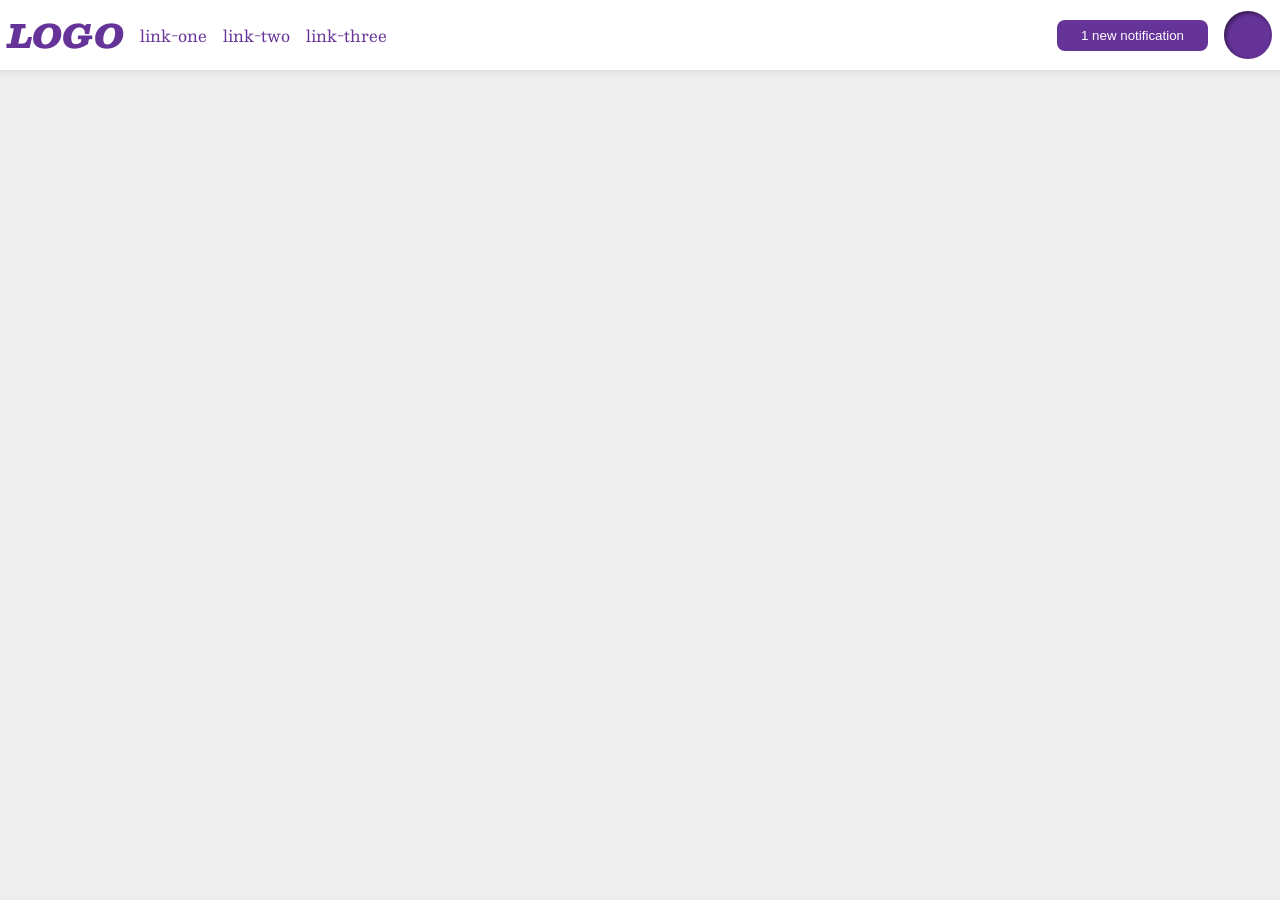
<file: flex/03-flex-header-2/index.html>
<!DOCTYPE html>
<html lang="en">
  <head>
    <meta charset="UTF-8">
    <meta http-equiv="X-UA-Compatible" content="IE=edge">
    <meta name="viewport" content="width=device-width, initial-scale=1.0">
    <title>Flex Header 2</title>
    <link rel="stylesheet" href="style.css">
  </head>
  <body>
    <div class="header">
      <div class = "left">
        <div class="logo">
          LOGO
        </div>
        <ul class="links">
          <li><a href="https://www.google.com">link-one</a></li>
          <li><a href="https://www.google.com">link-two</a></li>
          <li><a href="https://www.google.com">link-three</a></li>
        </ul>
      </div>
      <div class = "right">
        <button class="notifications">
          1 new notification
        </button>
        <div class="profile-image"></div>
      </div>
    </div>
  </body>
</html>
</file>
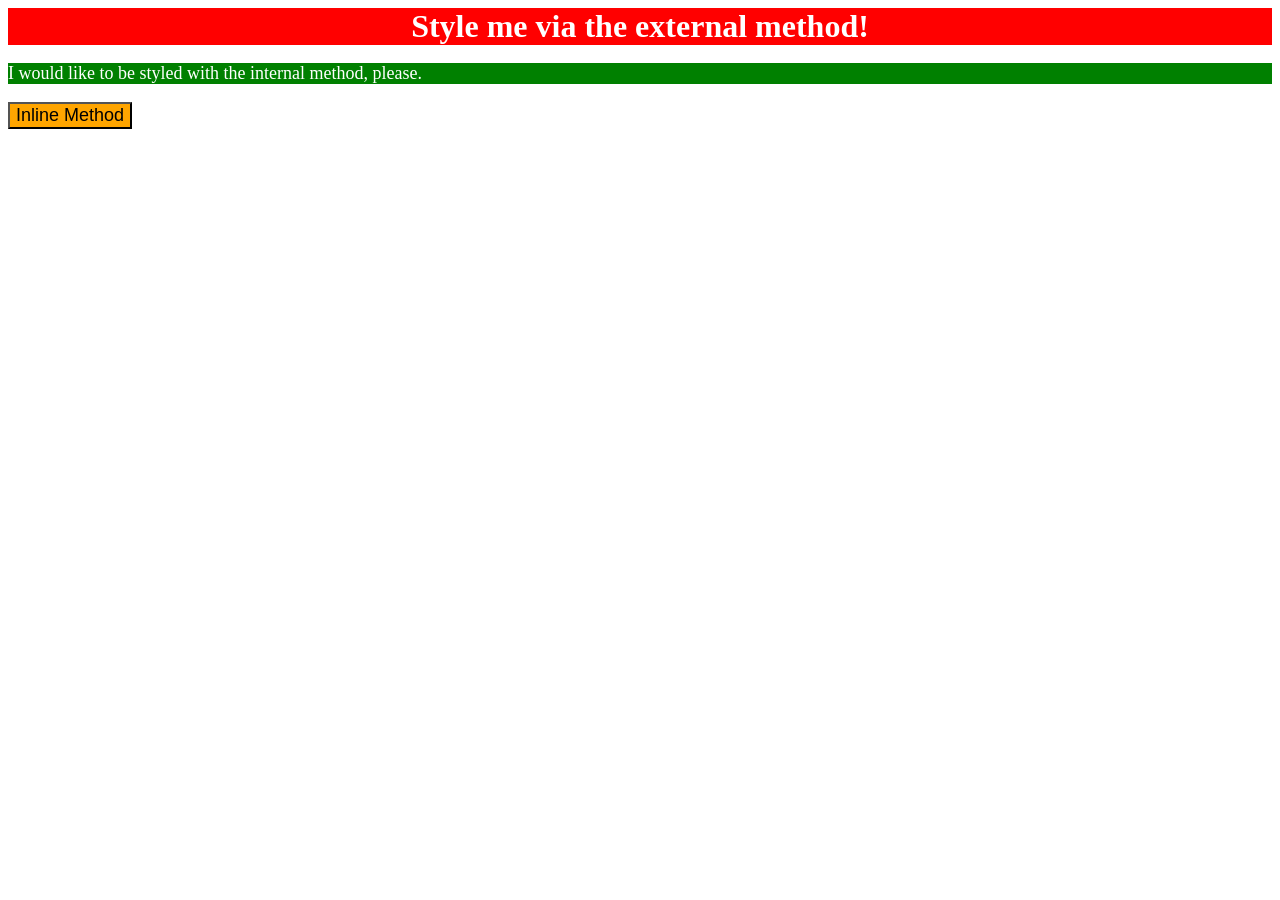
<file: foundations/01-css-methods/index.html>
<!-- index.html -->
<!DOCTYPE html>
<html lang="en">
  <head>
    <link rel="stylesheet" href="styles.css">
    <meta charset="UTF-8">
    <meta http-equiv="X-UA-Compatible" content="IE=edge">
    <meta name="viewport" content="width=device-width, initial-scale=1.0">
    <title>Methods for Adding CSS</title>
    <!-- Internal CSS -->
    <style>
      p {
        background-color: green;
        color: white;
        font-size: 18px;
      }
    </style>
  </head>
  <body>
    <div>Style me via the external method!</div>
    <p>I would like to be styled with the internal method, please.</p>
    <!-- Inline CSS -->
    <button style="background-color: orange; font-size: 18px;">Inline Method</button>
  </body>
</html>
</file>
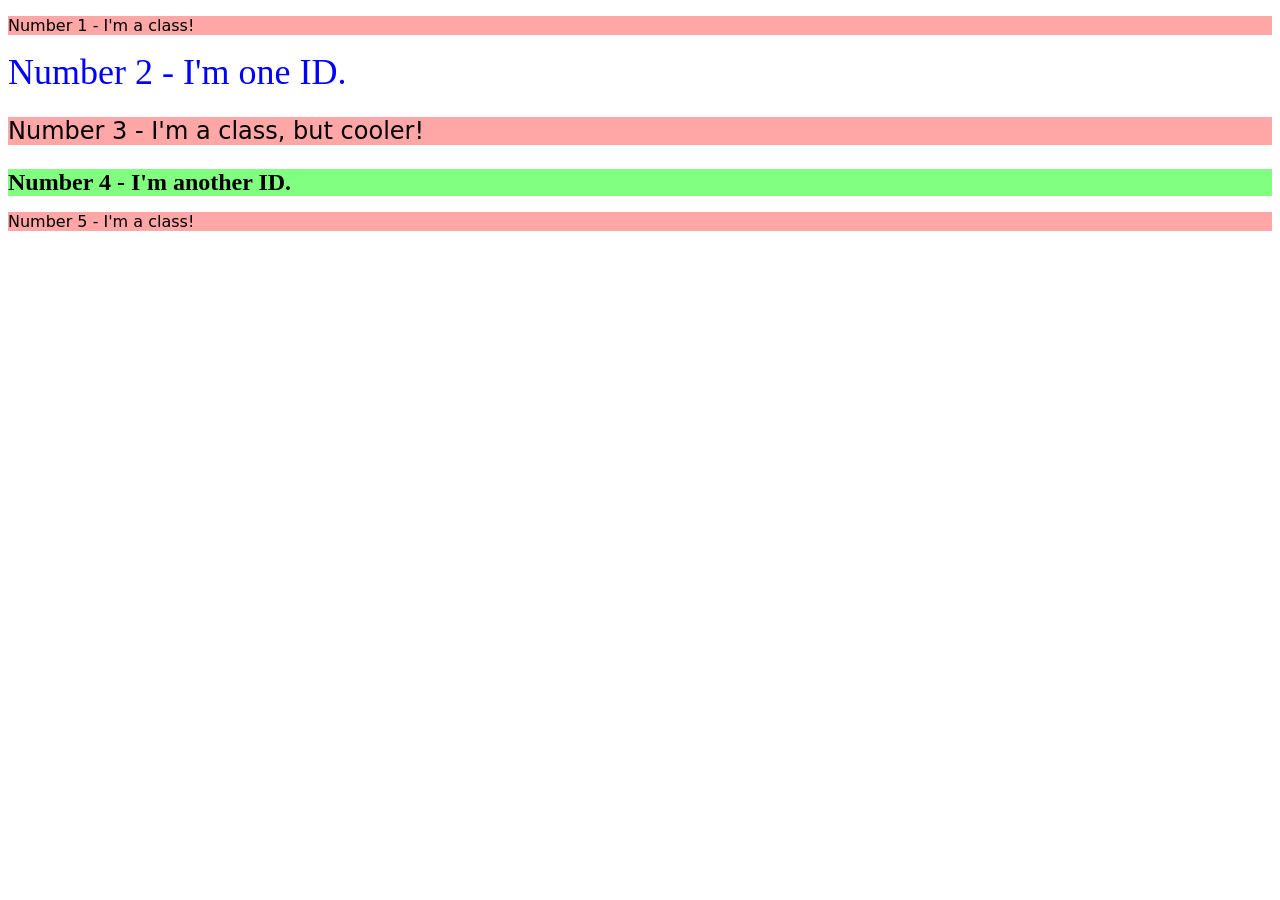
<file: foundations/02-class-id-selectors/index.html>
<!DOCTYPE html>
<html lang="en">
  <head>
    <meta charset="UTF-8">
    <meta http-equiv="X-UA-Compatible" content="IE=edge">
    <meta name="viewport" content="width=device-width, initial-scale=1.0">
    <title>Class and ID Selectors</title>
    <link rel="stylesheet" href="style.css">
  </head>
  <body>
    <p class="odd">Number 1 - I'm a class!</p>
    <div id="two">Number 2 - I'm one ID.</div>
    <p class = "odd three">Number 3 - I'm a class, but cooler!</p>
    <div id="four">Number 4 - I'm another ID.</div>
    <p class = "odd">Number 5 - I'm a class!</p>
  </body>
</html>
</file>
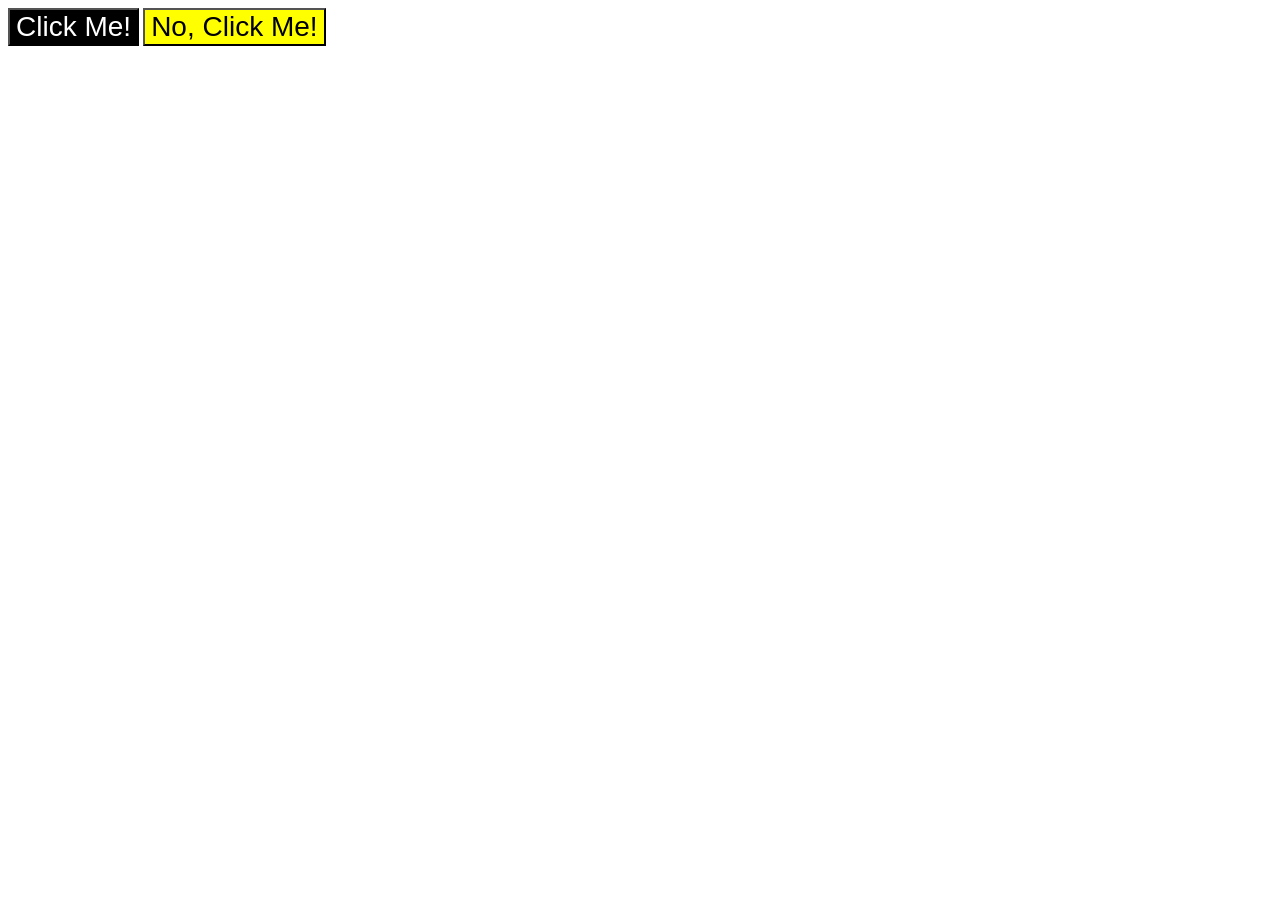
<file: foundations/03-grouping-selectors/index.html>
<!DOCTYPE html>
<html lang="en">
  <head>
    <meta charset="UTF-8">
    <meta http-equiv="X-UA-Compatible" content="IE=edge">
    <meta name="viewport" content="width=device-width, initial-scale=1.0">
    <title>Grouping Selectors</title>
    <link rel="stylesheet" href="style.css">
  </head>
  <body>
    <button class = "fancy">Click Me!</button>
    <button class = "inverted">No, Click Me!</button>
  </body>
</html>
</file>
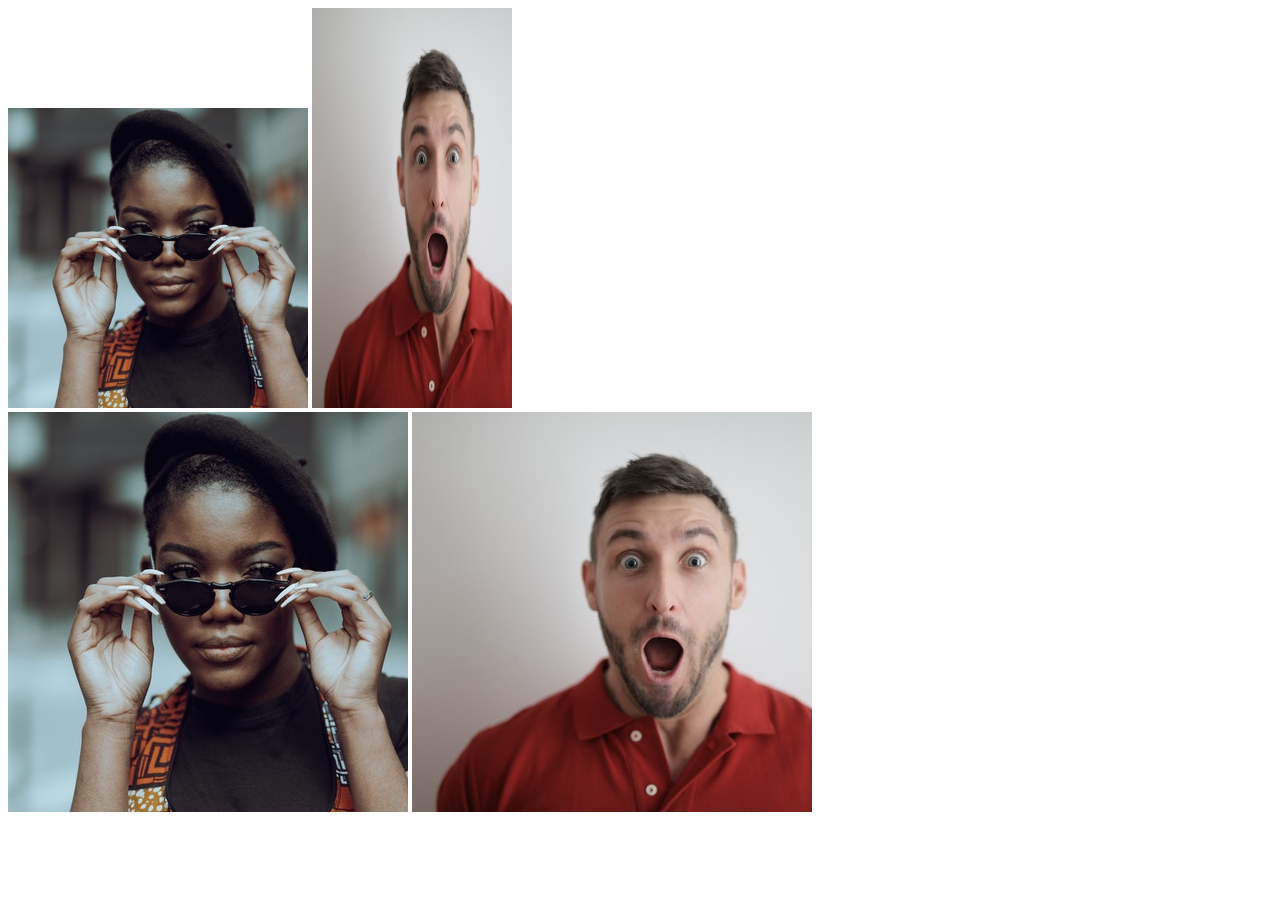
<file: foundations/04-chaining-selectors/index.html>
<!DOCTYPE html>
<html lang="en">
  <head>
    <meta charset="UTF-8">
    <meta http-equiv="X-UA-Compatible" content="IE=edge">
    <meta name="viewport" content="width=device-width, initial-scale=1.0">
    <title>Chaining Selectors</title>
    <link rel="stylesheet" href="style.css">
  </head>
  <body>
    <!-- Check image source path. Review Foundations lesson - Links and Images -->
    <!-- Use the classes BELOW this line -->
    <div>
      <img class="avatar proportioned" src="images/pexels-katho-mutodo-8434791.jpg" alt="Woman with glasses">
      <img class="avatar distorted" src="images/pexels-andrea-piacquadio-3777931.jpg" alt="Man with surprised expression">
    </div>
    <!-- Use the classes ABOVE this line -->
    <div>
      <img class="original proportioned" src="images/pexels-katho-mutodo-8434791.jpg" alt="Woman with glasses">
      <img class="original distorted" src="images/pexels-andrea-piacquadio-3777931.jpg" alt="Man with surprised expression">
    </div>
  </body>
</html>
</file>
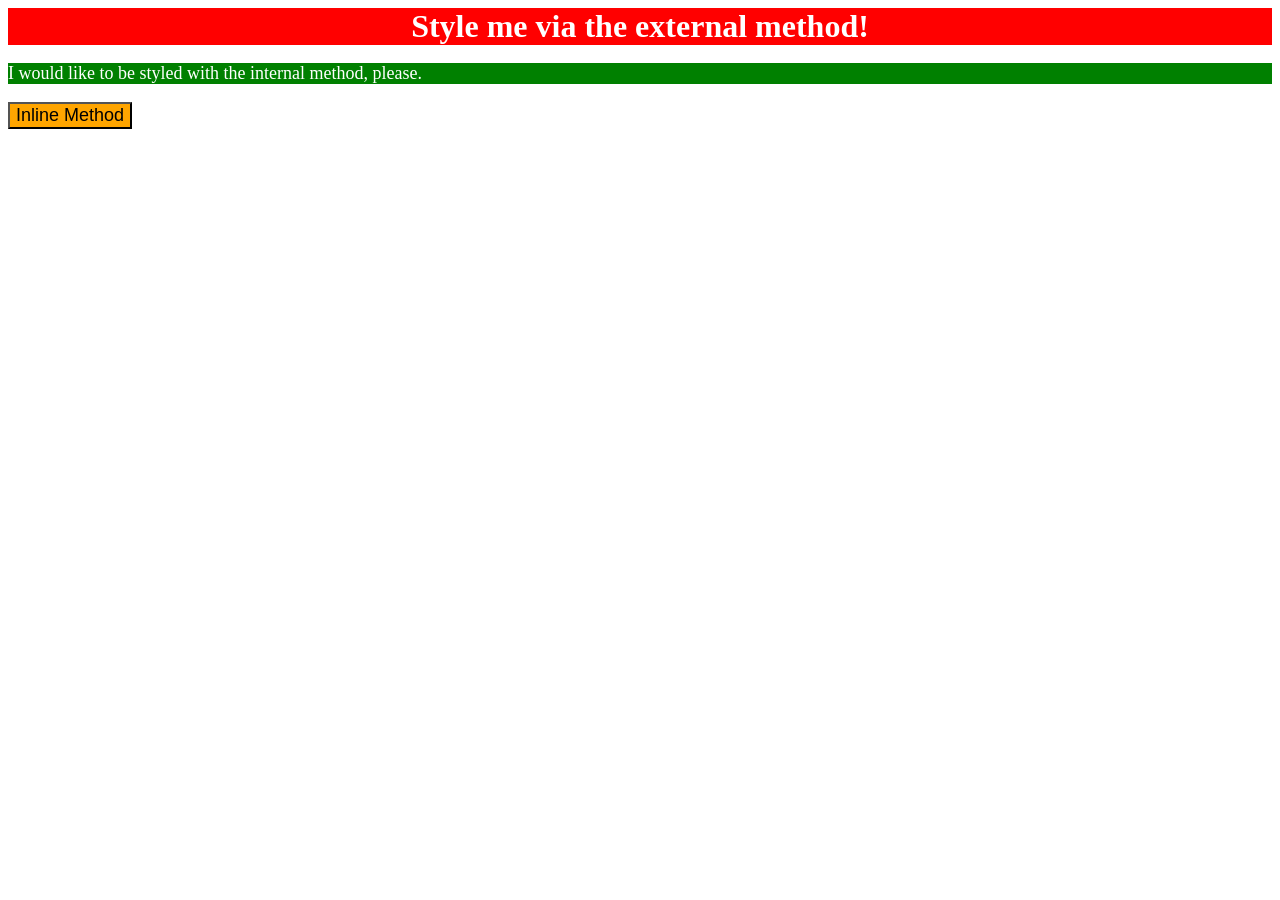
<file: foundations/intro-to-css/01-css-methods/index.html>
<!DOCTYPE html>
<html lang="en">
  <head>
    <meta charset="UTF-8">
    <meta http-equiv="X-UA-Compatible" content="IE=edge">
    <meta name="viewport" content="width=device-width, initial-scale=1.0">
    <link rel="stylesheet" href="styles.css">
    <title>Methods for Adding CSS</title>
    <style>
      p {
        background-color: green;
        color: white;
        font-size: 18px;
      }
    </style>
  </head>
  <body>
    <div>Style me via the external method!</div>
    <p>I would like to be styled with the internal method, please.</p>
    <button style="background-color: orange; font-size: 18px;">Inline Method</button>
  </body>
</html>
</file>
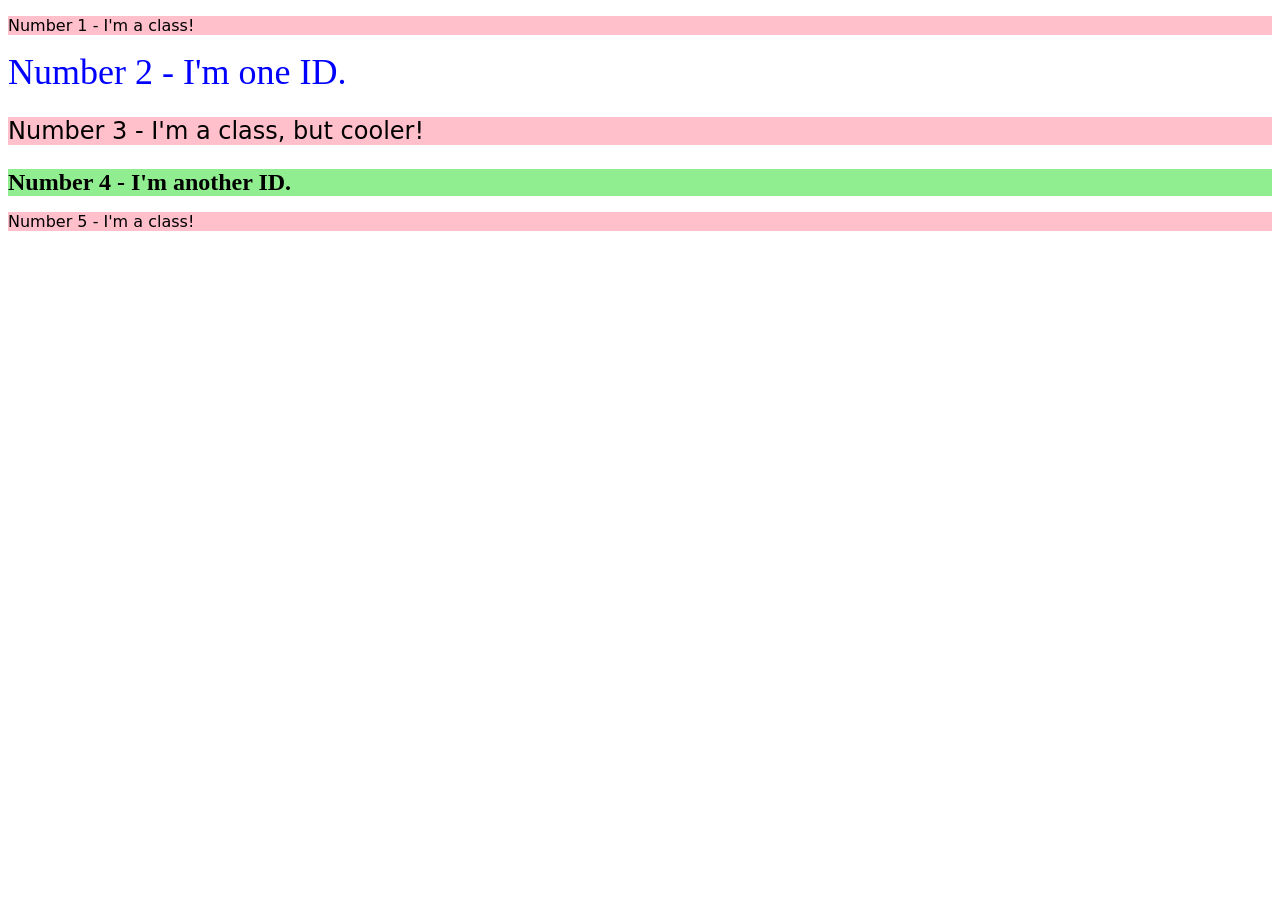
<file: foundations/intro-to-css/02-class-id-selectors/index.html>
<!DOCTYPE html>
<html lang="en">
  <head>
    <meta charset="UTF-8">
    <meta http-equiv="X-UA-Compatible" content="IE=edge">
    <meta name="viewport" content="width=device-width, initial-scale=1.0">
    <title>Class and ID Selectors</title>
    <link rel="stylesheet" href="style.css">
  </head>
  <body>
    <p class="odd">Number 1 - I'm a class!</p>
    <div id="two">Number 2 - I'm one ID.</div>
    <p class="odd three">Number 3 - I'm a class, but cooler!</p>
    <div id="four">Number 4 - I'm another ID.</div>
    <p class="odd">Number 5 - I'm a class!</p>
  </body>
</html>
</file>
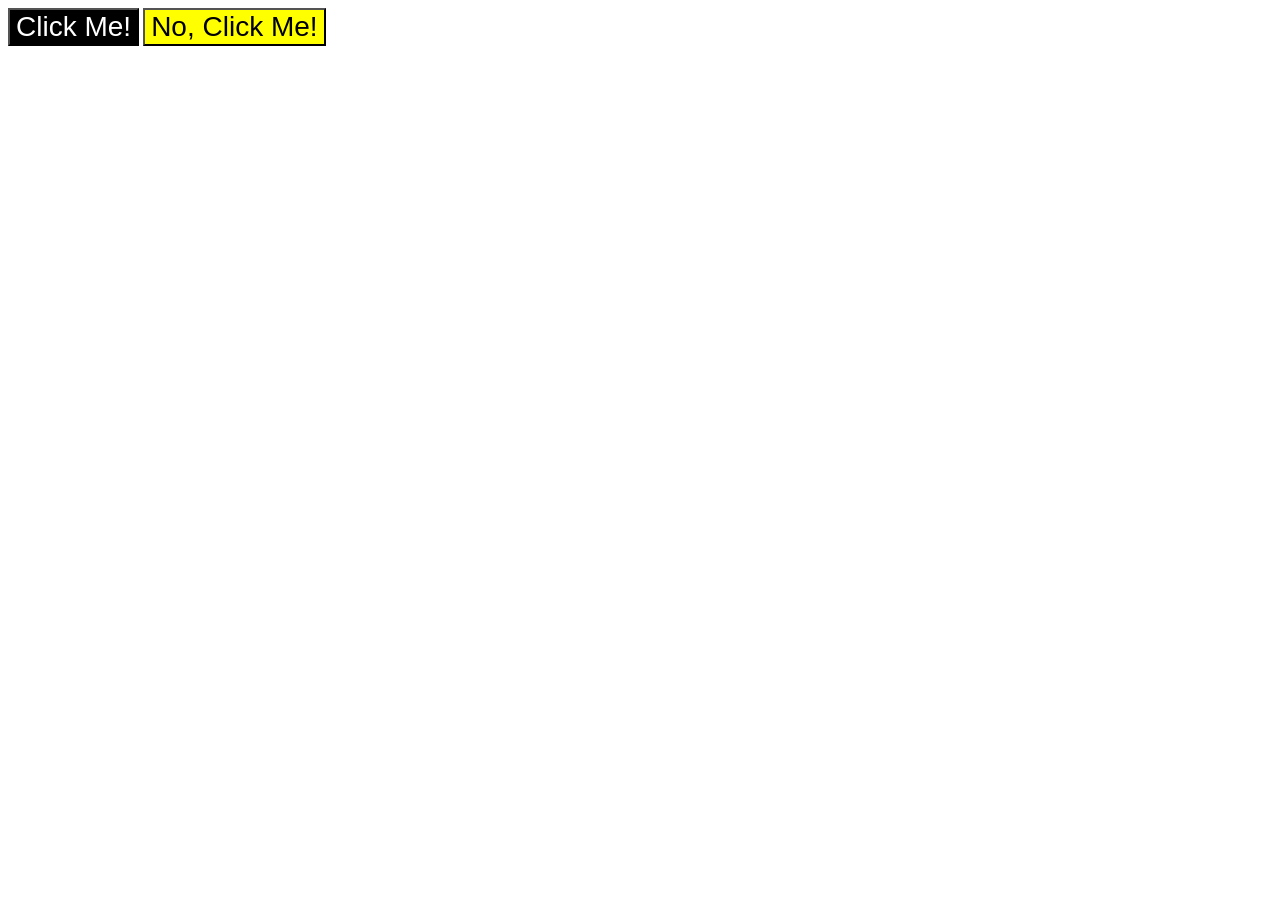
<file: foundations/intro-to-css/03-grouping-selectors/index.html>
<!DOCTYPE html>
<html lang="en">
  <head>
    <meta charset="UTF-8">
    <meta http-equiv="X-UA-Compatible" content="IE=edge">
    <meta name="viewport" content="width=device-width, initial-scale=1.0">
    <title>Grouping Selectors</title>
    <link rel="stylesheet" href="style.css">
  </head>
  <body>
    <button class="button1">Click Me!</button>
    <button class="button2">No, Click Me!</button>
  </body>
</html>
</file>
<file: flex/03-flex-header-2/style.css>
/* this is some magical font-importing.  
you'll learn about it later. */
@import url('https://fonts.googleapis.com/css2?family=Besley:ital,wght@0,400;1,900&display=swap');

body {
  margin: 0;
  background: #eee;
  font-family: Besley, serif;
}

.header {
  background: white;
  border-bottom: 1px solid #ddd;
  box-shadow: 0 0 8px rgba(0,0,0,.1);
  display: flex;
  justify-content: space-between;
  padding: 8px;
}

.profile-image {
  background: rebeccapurple;
  box-shadow: inset 2px 2px 4px rgba(0,0,0,.5);
  border-radius: 50%;
  width: 48px;
  height: 48px;
}

.logo {
  color: rebeccapurple;
  font-size: 32px;
  font-weight: 900;
  font-style: italic;
}

button {
  border: none;
  border-radius: 8px;
  background: rebeccapurple;
  color: white;
  padding: 8px 24px;
}

a {
  /* this removes the line under our links */
  text-decoration: none;
  color: rebeccapurple;
}

ul {
  list-style-type: none;
  display: flex;
  margin: 0;
  padding: 0;
  gap: 16px;
}

.left, .right {
  display: flex;
  align-items: center;
  gap: 16px;
}
</file>
<file: foundations/01-css-methods/styles.css>
/* styles.css */

/* External CSS */
div {
    background-color: red;
    color: white;
    font-size: 32px;
    text-align: center;
    font-weight: bold;
}
</file>
<file: foundations/02-class-id-selectors/style.css>
.odd {
    background-color: rgb(255, 167, 167);
    font-family: "Verdana", "DejaVu Sans", "sans-serif";
}

#two {
    color: rgb(0, 0, 255);
    font-size: 36px;
}

.odd.three {
    font-size: 24px;
}

#four {
    background-color: rgb(128, 255, 129);
    font-size: 24px;
    font-weight: bold;
}
</file>
<file: foundations/03-grouping-selectors/style.css>
.inverted,
.fancy {
    font-size: 28px;
    font-family: Helvetica, "Times New Roman", sans-serif;
}

.inverted {
    background-color: yellow;
}

.fancy {
    background-color: black;
    color: white;
}
</file>
<file: foundations/04-chaining-selectors/style.css>
/* Add CSS Styling */
.avatar.proportioned {
    width: 300px;
    height: auto;
}

.avatar.distorted {
    width: 200px;
    height: 400px;
}
</file>
<file: foundations/intro-to-css/01-css-methods/styles.css>
div {
    background-color: red;
    color: white;
    font-size: 32px;
    text-align: center;
    font-weight: bold;
}
</file>
<file: foundations/intro-to-css/02-class-id-selectors/style.css>
.odd {
    background-color: pink;
    font-family: Verdana, DejaVu Sans, sans-serif;
}

#two {
    color: blue;
    font-size: 36px;
}

.odd.three {
    font-size: 24px;
}

#four {
    background-color: lightgreen;
    font-size: 24px;
    font-weight: bold;
}
</file>
<file: foundations/intro-to-css/03-grouping-selectors/style.css>
.button1{
    background-color: black;
    color: white;
}

.button2 {
    background-color: yellow;
}

.button1, .button2 {
    font-size: 28px;
    font-family: Helvetica, Times New Roman, sans-serif;
}
</file>
